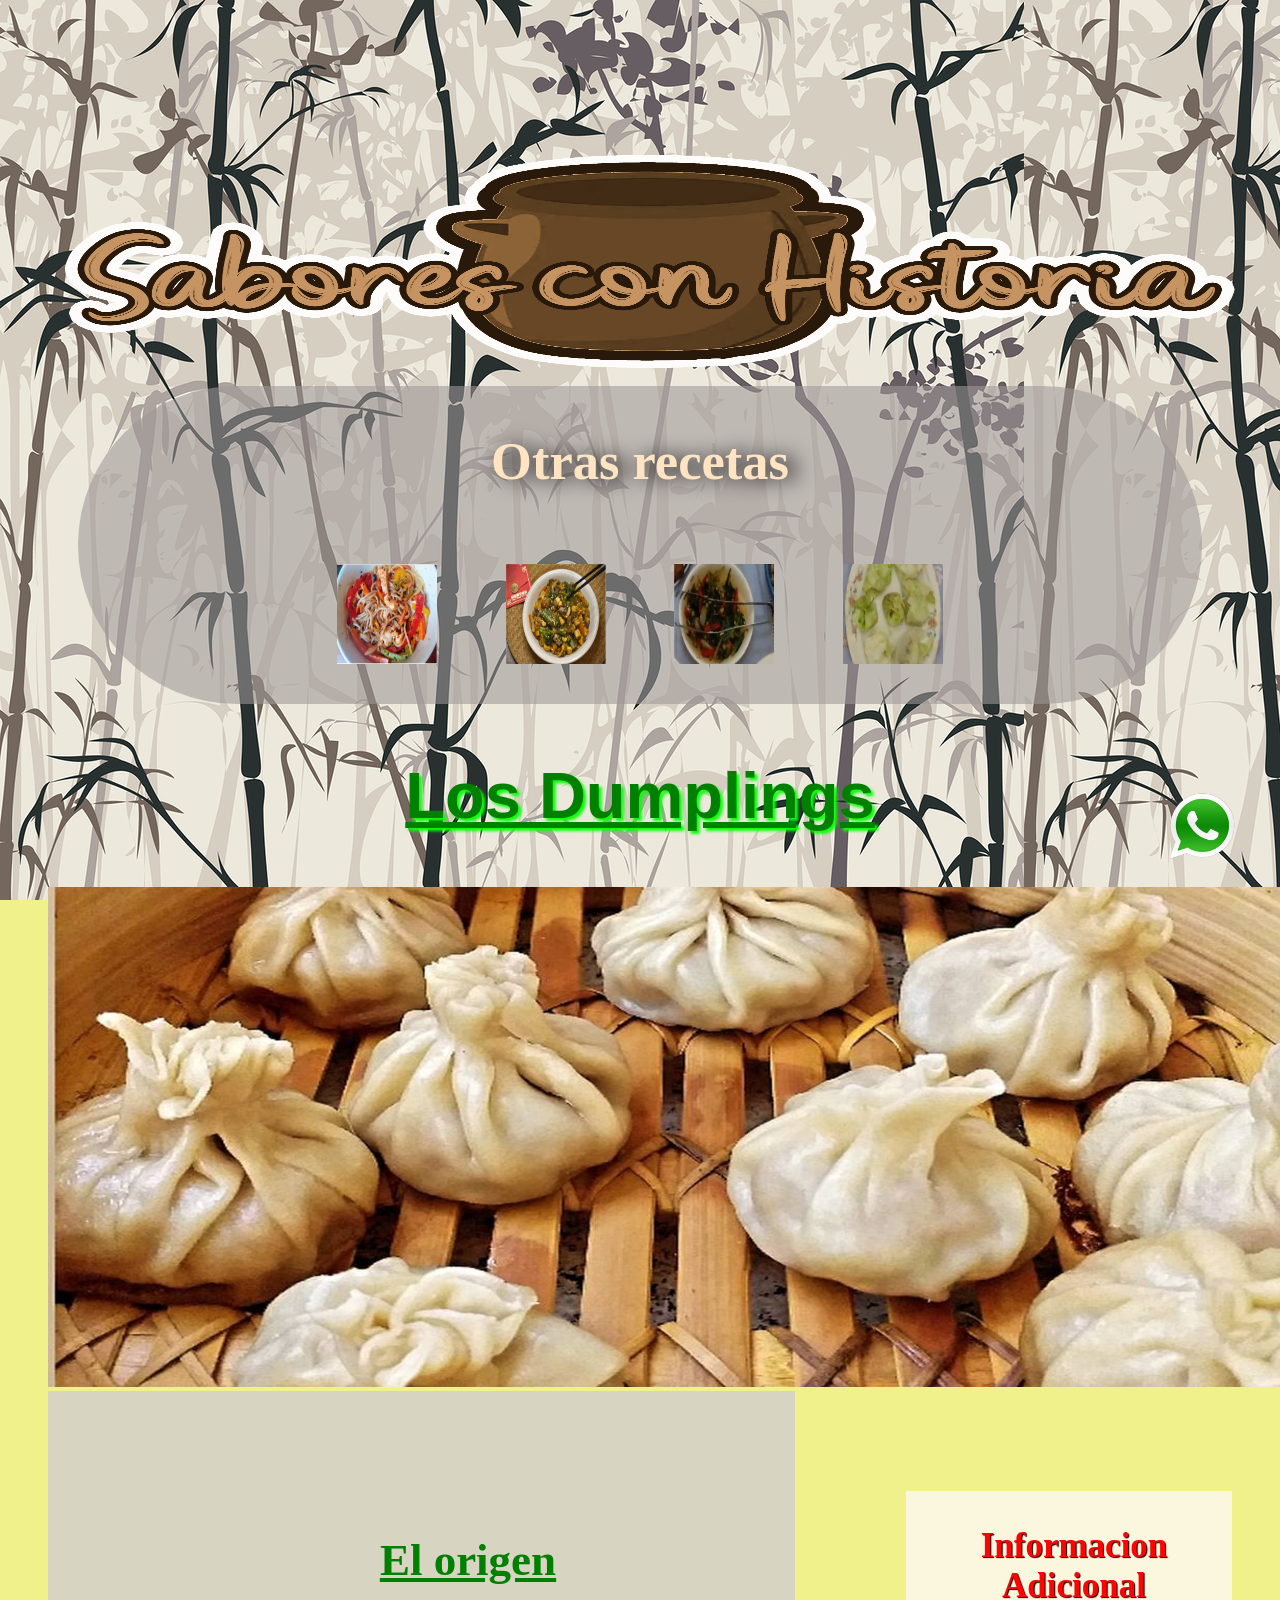
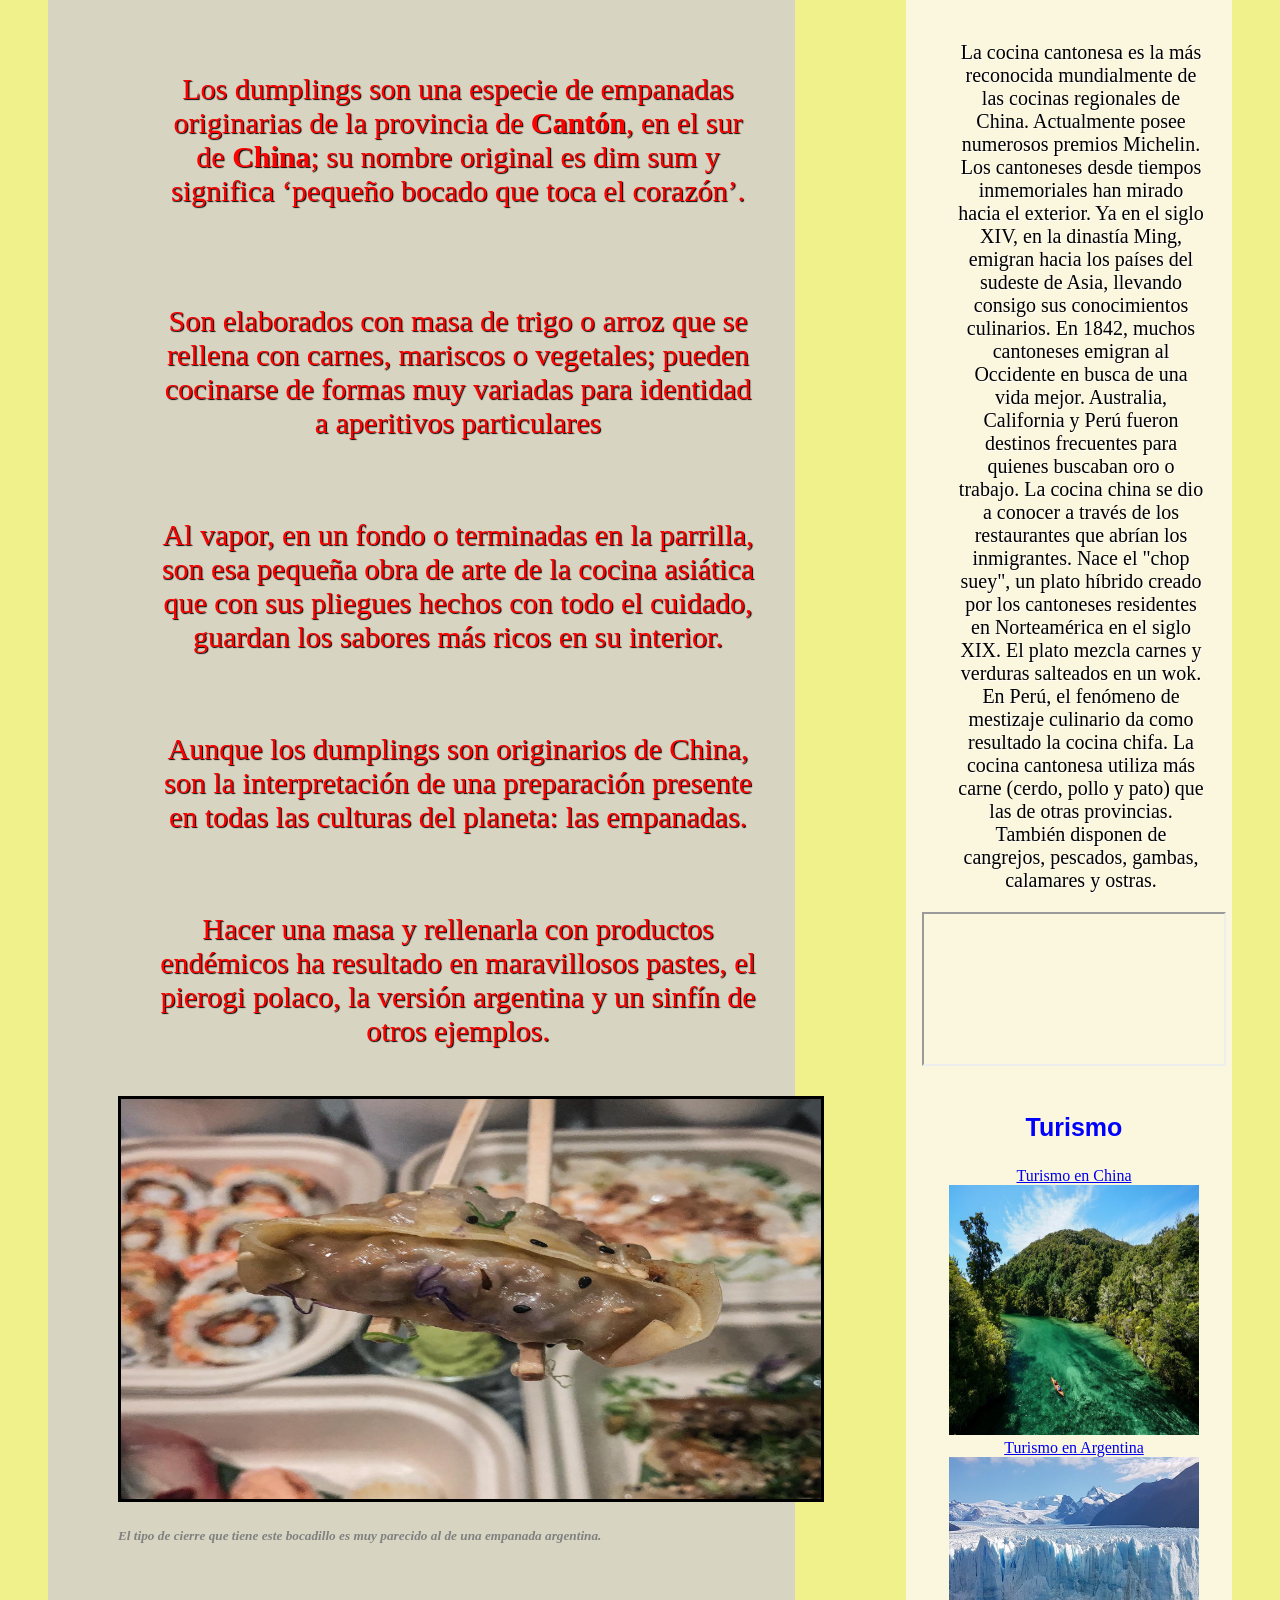
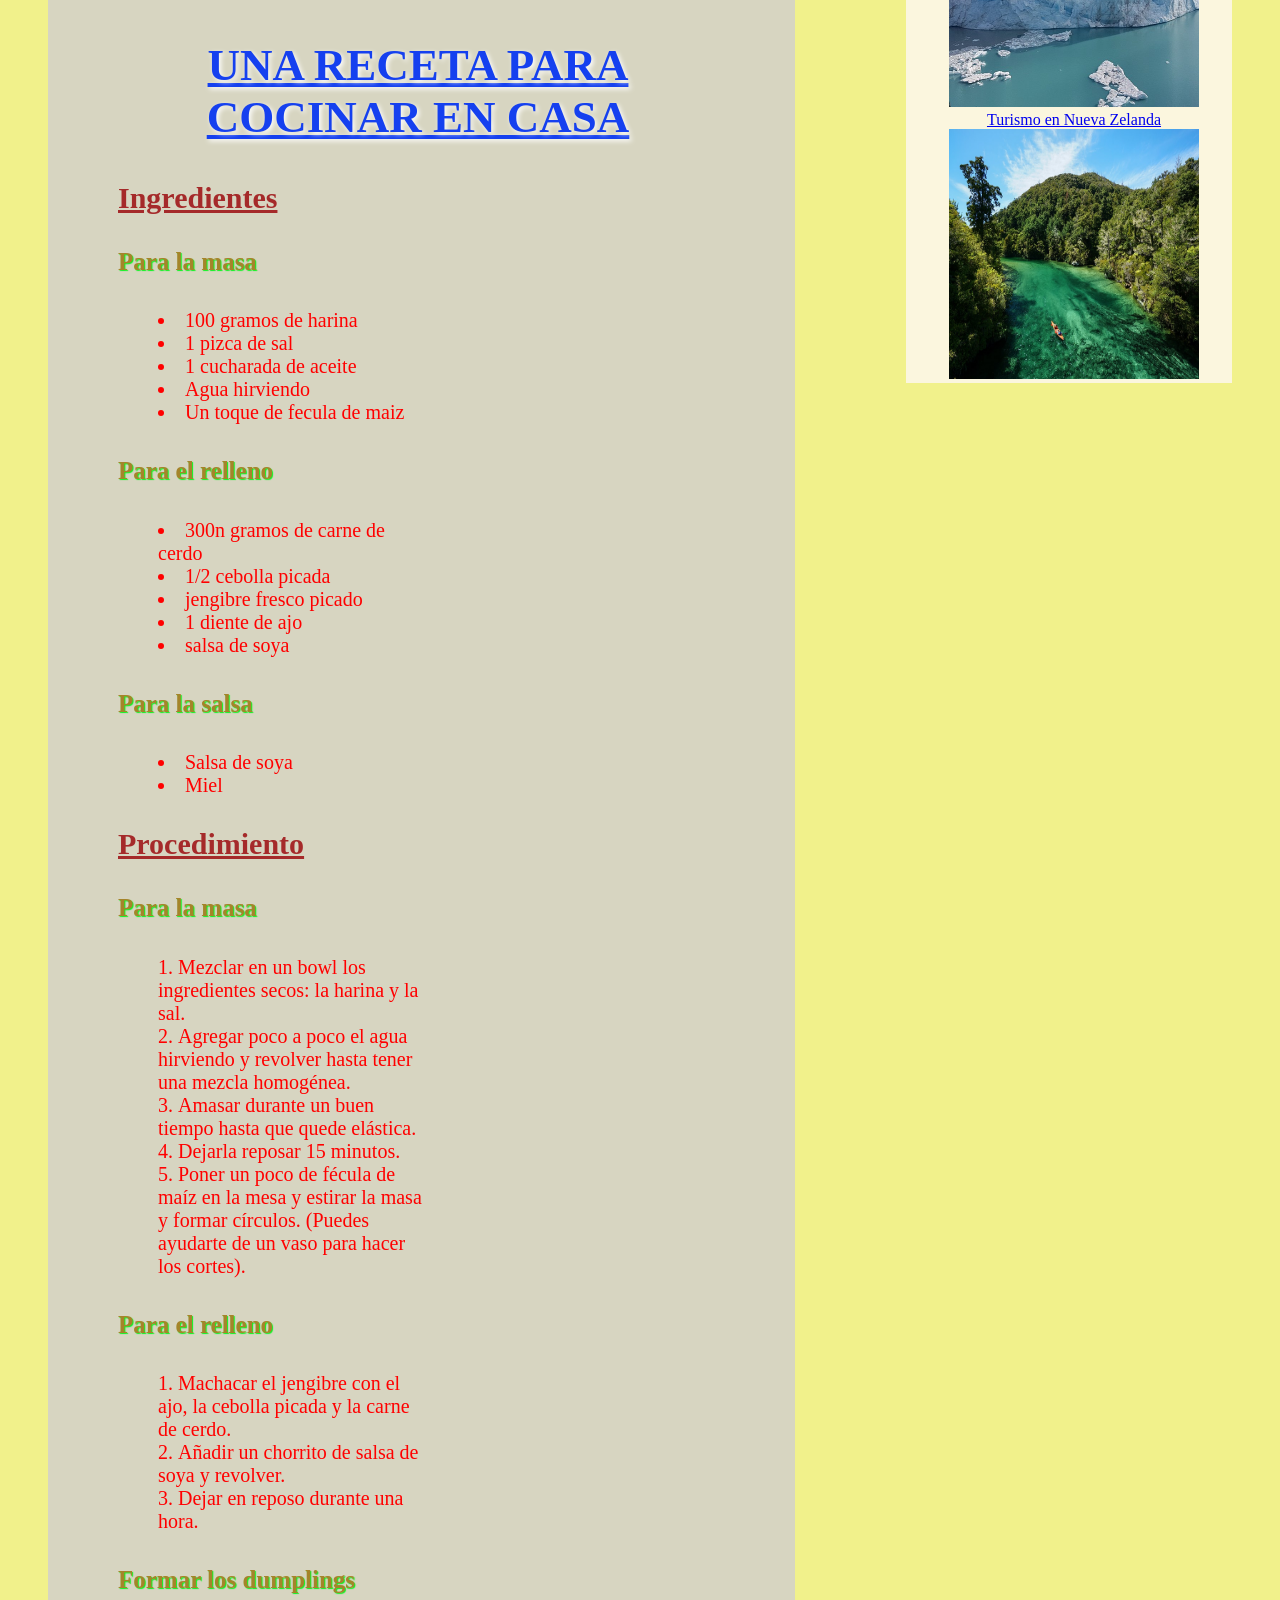
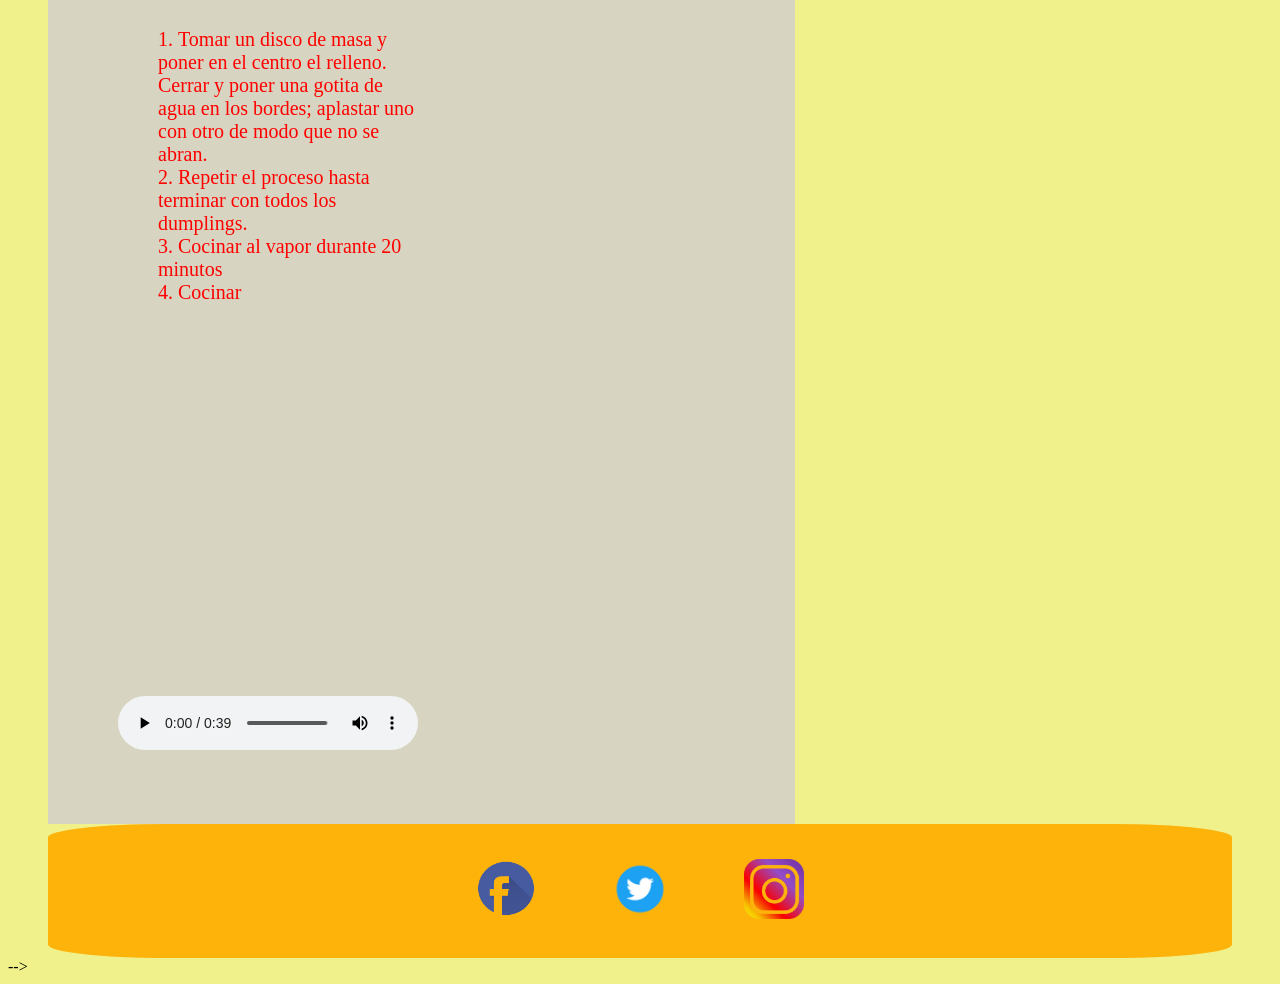
<file: index.html>
<!DOCTYPE html>
<html lang="en">
<head>
    <meta charset="UTF-8">
    <meta http-equiv="X-UA-Compatible" content="IE=edge">
    <meta name="viewport" content="width=device-width, initial-scale=1.0">
    <title>Los dumplings</title>
    <link rel="stylesheet" href="style.css">
  
</head>
<body>
       
    <header>
        <div class="logo">
            <img class="historia" src="header/logosaboresconhistoria.png" alt="Logo de la pagina">
        </div>
    </header>
    <br>
    <br>

    <NAv>
        <h2>Otras recetas</h2>
        <div class="conteiner-nav">
             <a  href="https://cookpad.com/ar/recetas/15811029-fideos-chinos-salteado-con-verduras-pollo-y-chiu-chow-chinese-noodles" target="_blank" class="nav-link" >
                <img class="r1" src="Nav/receta1.png" alt="receta1"></a>

            <a  href="https://cookpad.com/ar/recetas/15935495-especial-de-ano-nuevo-chino-delicias-de-buda-china" target="_blank" class="nav-link">
                <img class="r2" src="Nav/receta2.png" alt="receta2"></a>

            <a  href="https://cookpad.com/ar/recetas/15813169-salteado-de-acelga-y-verdura-%E9%A1%BF%E9%A5%AD-inspiracion-china" target="_blank" class="nav-link">
                <img class="r3" src="Nav/receta3.png" alt="receta2"></a>

            <a  href="https://cookpad.com/ar/recetas/15813137-paquetes-de-repollo-%E9%A1%BF%E9%A5%AD-inspiracion-china" target="_blank" class="nav-link">
                <img class="r4" src="Nav/receta4.png" alt="receta3"></a>
        </div>
    </NAv>
    <main>
        <article><h1 class="dumpling" > Los Dumplings</h1></article>
        <img class="image1" src="image/dumpplings2.jpg" alt="Dumplings">
    </main>
    
    <section>
        <div class="wsp">
            <a href="https://api.whatsapp.com/send?phone=5492616515447" target="_blank">
                <img class="boton" src="wp.png" alt=""></a>
        </div> 
        
       
        
        <br>
        <br>
        <h2 class="origen" >El origen</h2>
        <br>
        <p>Los dumplings son una especie de empanadas originarias
         de la provincia de <b>Cantón</b>, en el sur de <b>China</b>; 
         su nombre original es dim sum y significa 
         ‘pequeño bocado que toca el corazón’.</p>
        <br>
        <br>
        <p> Son elaborados con masa de trigo o arroz que se 
        rellena con carnes, mariscos o vegetales;
        pueden cocinarse de formas muy variadas para 
        identidad a aperitivos particulares</p>
        <br>
        <p>Al vapor, en un fondo o terminadas en la parrilla,
        son esa pequeña obra de arte de la cocina 
        asiática que con sus pliegues hechos con todo 
        el cuidado, guardan los sabores más ricos en su interior.</p>
        <br>
        <p>Aunque los dumplings son originarios de China, 
        son la interpretación de una preparación 
        presente en todas las culturas del planeta: las empanadas.</p>
        <br>
        <p>Hacer una masa y rellenarla con productos endémicos ha 
        resultado en maravillosos pastes, el pierogi polaco, 
        la versión argentina y un sinfín de otros ejemplos.</p>
        <br>
   
    
        <img  class="image2" src="section/gyoza-wabiarg.jpeg"  alt="gyoza"> 
        <h5 class="epi">El tipo de cierre que tiene este bocadillo es muy parecido al de una empanada argentina. </h5>
        <br>
        <br>
   

        <h2 class="cocinar" >UNA RECETA PARA COCINAR EN CASA</h2>


        <h3 class="ingredientes" >Ingredientes</h3>
         
        <h4 class="masa">Para la masa</h4>
    
        <ul>
            <li> 100 gramos de harina</li>
            <li>1 pizca de sal</li>
            <li>1 cucharada de aceite</li>
            <li>Agua hirviendo</li>
            <li>Un toque de fecula de maiz</li>
        </ul>
        <h4 class="relleno">Para el relleno</h4>
        <ul>
            <li>300n gramos de carne de cerdo</li>
            <li>1/2 cebolla picada</li>
            <li>jengibre fresco picado</li>
            <li>1 diente de ajo</li>
            <li>salsa de soya</li>
        </ul>
        <h4 class="salsa">Para la salsa</h4>
        <ul>
            <li>Salsa de soya</li>
            <li>Miel</li>
        </ul>


    <h3 class="procedimiento">Procedimiento</h3>

    
        <h4>Para la masa</h4>
        <ol>
            <li>Mezclar en un bowl los ingredientes secos: la harina y la sal.</li>
            <li>Agregar poco a poco el agua hirviendo y revolver hasta tener una mezcla homogénea.</li>
            <li>Amasar durante un buen tiempo hasta que quede elástica.</li>
            <li>Dejarla reposar 15 minutos.</li>
            <li>Poner un poco de fécula de maíz en la mesa y estirar la masa y formar círculos. (Puedes ayudarte de un vaso para hacer los cortes).</li>
        </ol>
        <h4>Para el relleno</h4>
        <ol>
            <li>Machacar el jengibre con el ajo, la cebolla picada y la carne de cerdo.</li>
            <li>Añadir un chorrito de salsa de soya y revolver.</li>
            <li>Dejar en reposo durante una hora. </li>
        </ol>
        <h4>Formar los dumplings</h4>
        <ol>
            <li>Tomar un disco de masa y poner en el centro el relleno. Cerrar y poner una gotita de agua en los bordes; 
            aplastar uno con otro de modo que no se abran. </li>
            <li>Repetir el proceso hasta terminar con todos los dumplings.</li>
            <li>Cocinar al vapor durante 20 minutos</li>
            <li>Cocinar</li>
        </ol>

        <iframe class="iframe2" src="https://www.youtube.com/embed/HmMyopJGRJc" title="YouTube video player" frameborder="0" allow="accelerometer; autoplay; clipboard-write; encrypted-media; gyroscope; picture-in-picture" allowfullscreen></iframe>
        <br>
        <br>
        <audio class="audio" src="audio/musicachina.mp3" controls  loop>Música tradicional China</audio>

    </section>

    <aside>
        
        <h3 class="tituloa" >Informacion Adicional</h3>
        
        <p class="pinfo">La cocina cantonesa es la más reconocida mundialmente de las cocinas regionales de China. Actualmente posee numerosos premios Michelin.
        Los cantoneses desde tiempos inmemoriales han mirado hacia el exterior. Ya en el siglo XIV, en la dinastía Ming, emigran hacia los países del sudeste de Asia, llevando consigo sus conocimientos culinarios. En 1842, muchos cantoneses emigran al Occidente en busca de una vida mejor. Australia, California y Perú fueron destinos frecuentes para quienes buscaban oro o trabajo. La cocina china se dio a conocer a través de los restaurantes que abrían los inmigrantes. Nace el "chop suey", un plato híbrido creado por los cantoneses residentes en Norteamérica en el siglo XIX. El plato mezcla carnes y verduras salteados en un wok. En Perú, el fenómeno de mestizaje culinario da como resultado la cocina chifa.
        La cocina cantonesa utiliza más carne (cerdo, pollo y pato) que las de otras provincias. También disponen de cangrejos, pescados, gambas, calamares y ostras.</p>
        <iframe src="https://www.google.com/maps/embed?pb=!1m14!1m8!1m3!1d117415.07017801455!2d113.227844!3d23.125598!3m2!1i1024!2i768!4f13.1!3m3!1m2!1s0x315285f132af5c3f%3A0x2ed41c6f09259f29!2sProvincia%20de%20Cant%C3%B3n%2C%20China!5e0!3m2!1ses-419!2sar!4v1651788586654!5m2!1ses-419!2sar"  allowfullscreen="" loading="lazy" referrerpolicy="no-referrer-when-downgrade"></iframe>
        </div>
        <br>
        <br>
        <h3 class="turismo">Turismo</h3>
        <a class="China" href="https://www.tripadvisor.com.ar/Tourism-g294211-China-Vacations.html" target="_blank">Turismo en China
            <img class="chinaimg" src="asaid/nuevazelanda.jpg" alt="">
        </a>
        <br>
        <a class="argentina" href="https://www.tripadvisor.com.ar/Tourism-g294266-Argentina-Vacations.html" target="_blank">Turismo en Argentina
            <img class="argimg" src="asaid/argentina.jpg" alt="">
        </a>
        <br>
        <a class="nuevazelanda" href="https://www.tripadvisor.com.ar/Tourism-g255104-New_Zealand-Vacations.html">Turismo en Nueva Zelanda
            <img class="zelandaimg" src="asaid/nuevazelanda.jpg" alt="">
        </a>

    </aside>


    <footer>
        <div>
            <a href="https://www.facebook.com/alexmetalfernandez/" target="_blank"> 
            <img class="face" src="footer/imagenes-de-facebook-png.png"   alt=""></a>

            <a href="https://twitter.com/" target="_blank"> 
            <img class="twitter" src="footer/twt.png" alt=""></a>

            <a href="https://www.instagram.com/alexs7arg/" target="_blank"> 
            <img class="insta" src="footer/instagram-png-instagram-png-logo-1455.png" alt=""></a>
        </div>
    </footer>-->

    <!--pagina de referencia: https://www.animalgourmet.com/2020/06/25/dumplings-receta-origen/ -->

</body>
</html>
</file>
<file: style.css>
body{
    background-image: url(image/bambu.jpg);
    background-attachment: fixed;
    background-color: rgb(241, 241, 139);
    
    
    
    
}
.wsp{
    position: fixed;
    width: 1%;
    height: 1%;
    z-index: 999;
    border-radius: 50%;
    bottom: 100px;
    right: 100px;
    

}


.wsp:hover{
    transform: scale(1.1);
}
.boton{
    width: 70px;
}

header{
    padding: 1px;
    width: 1200px;
    height: 300px;
    margin-bottom: 20px;
    margin-top: 1px;
    text-align: center;
}
.historia{
    
    margin-left: 40px;
    margin-right: 1px;
    padding-top: 1px;
    margin-top: 2px;
    width: 1200px;
    height: 500px;
}
section{
    display:inline-block;
    background-color: rgba(209, 207, 207, 0.8);
    width: 48%;
    margin-right: 50px;
    margin-left: 40px;
    padding-right: 10px ;
    padding: 70px;

}

aside{
    text-align: center;
    width: 25%;
    background-color: rgba(255, 249, 249, 0.758);
    float: right;
    margin-right: 40px;
    margin-top: 100px;
    padding-left: 10px;
    margin-left: 40px;

}
.pinfo{
    color: rgb(0, 0, 0);
    padding-top: 0px;

    width: 250px;
    font-family: 'Times New Roman', Times, serif;
    font-size: 20px;
    text-shadow: rgb(255, 255, 255) 1px 1px 1px;
    margin-right: 10px;
}

.iframe1{
    text-align: center;
    width: 100px;
    height: 100px;

}

footer{
    border-radius: 10%;
    background-color: rgba(255, 174, 0, 0.923);
    text-align: center;
    margin-left: 40px;
    margin-right: 40px;
}


.image1{
    width: 1250px;
    height: 500px;
    text-align: center;
    margin-left: 40px;
    
}
.image2{
    
    width: 700px;
    height: 300px;
    
}

nav{
    margin: 1px;
    padding: 1px;
    color: bisque;
    font-size: 35px;
    background-color: rgba(159, 152, 152, 0.581);
    border-radius: 300px;
    text-align: center;
    text-shadow: black 8px 1px 20px;
    margin-top: 20px;
    margin-bottom: 20px;
    margin-left: 70px;
    margin-right: 70px;
    padding-left: 10px;
    padding-right: 10px;
    padding-top: 1px;
    padding-bottom: 1px;
   

    

}
.r1{
    width: 100px;
    height: 100px;
    margin: 30px;


}
.r2{
    width: 100px;
    height: 100px;
    margin: 30px;
}
.r3{
    width: 100px;
    height: 100px;
    margin: 30px;

}
.r4{
    width: 100px;
    height: 100px;
    margin: 30px;
}
.face{
    width: 60px;
    height: 60px;
    margin: 35px;
}
.twitter{
    width: 60px;
    height: 60px;
    margin: 35px;
}

.insta{
    width: 60px;
    height: 60px;
    margin: 35px;
}
p {
    text-align: center;
    margin-left: 10px;
    padding-left: 30px;
    color: red;
    padding-top: 0px;
    width: 600px;
    width:  600px;
    font-family: 'Times New Roman', Times, serif;
    font-size: 30px;
    text-shadow: black 1px 1px 1px;
}
.epi{
    vertical-align: sub;
    text-align: left;
    color: gray;
    font-style: oblique;
}
.dumpling{

    text-shadow: rgb(10, 255, 10) 3px 3px 3px;
    color: green;
    font-size: 65px;
    text-decoration: underline;
    font-family: Impact, Haettenschweiler, 'Arial Narrow Bold', sans-serif;
    text-align: center;
    
}
.origen{
    color: green;
    font-size: 45px;
    text-decoration: underline;
    
    width: 700px;
    text-align: center;
    
}

.cocinar{
    color: rgb(21, 64, 239);
    font-size: 45px;
    text-decoration: underline;
    width: 600px;
    text-align: center;
    text-shadow: rgb(255, 255, 255) 2px 2px 5px;
    
    
}


.iframe2{
    width: 700px;
    height: 350px;
    border-style: solid;
    border-color: black;
}
   

.ingredientes{
    font-size: 30px;
    text-align: left;
    color: brown;
    text-decoration: underline;
   
    

}
.procedimiento{
    font-size: 30px;
    text-align: left;
    color: brown;
    text-decoration: underline;
    
    
}

ul{
    color: red;
    font-size: 20px;
    text-align: left;
    list-style-position: inside;
    margin-right: 300px;
    
}

ol{
    color: red;
    font-size: 20px;
    text-align: left;
    list-style-position: inside;
    margin-right: 300px;
    
}
.image2{
    text-align: center;
    width: 700px;
    height: 400px;
    border-color: black;
    border-style: solid;
}
.masa{
    color: rgb(165, 132, 42);
    font-size: 25px;
    text-shadow: rgb(12, 244, 31) 1px 1px 1px;
    background-color: rgba;
}
.relleno{
    color: rgb(165, 132, 42);
    font-size: 25px;
    text-shadow: rgb(12, 244, 31) 1px 1px 1px;
    background-color: rgba;

}
.salsa{
    color: rgb(165, 132, 42);
    font-size: 25px;
    text-shadow: rgb(12, 244, 31) 1px 1px 1px;
    background-color: rgba;
}
h4{
    color: rgb(165, 132, 42);
    font-size: 25px;
    text-shadow: rgb(12, 244, 31) 1px 1px 1px;
    background-color: rgba;
}
.tituloa{
    text-align: center;
    color: rgb(255, 3, 3);
    font-size: 35px;
    text-shadow: black 1px 1px 1px;
}
.turismo{
    text-align: center;
    font-size: 25px;
    font-family: 'Gill Sans', 'Gill Sans MT', Calibri, 'Trebuchet MS', sans-serif;
    color: blue;
}
.chinaimg{
    width: 250px;
    height: 250px;
}

.argimg{
    width: 250px;
    height: 250px;
}
.zelandaimg{
    width: 250px;
    height: 250px;
}
</file>
